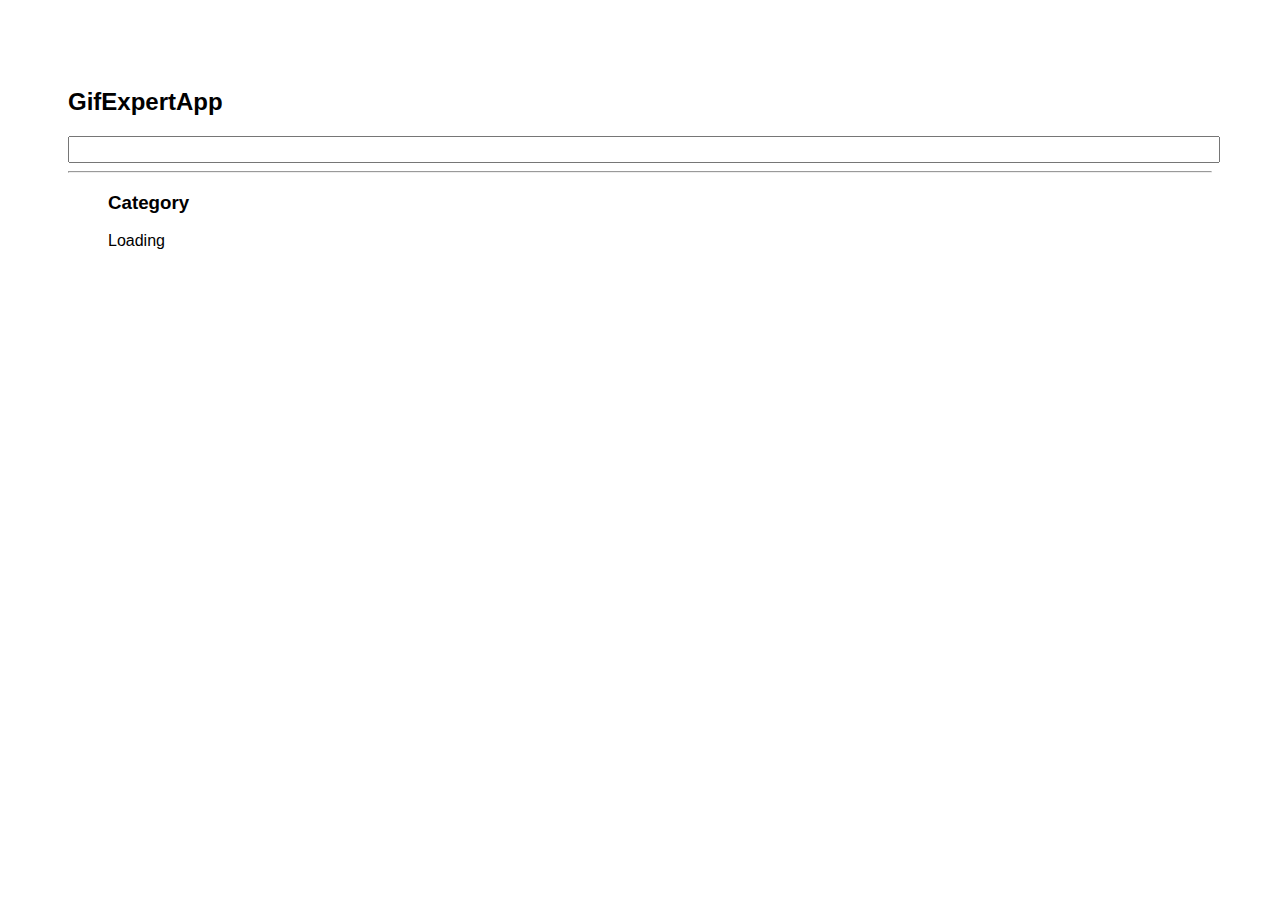
<file: docs/index.html>
<!doctype html>
<html lang="en">

<head>
    <meta charset="utf-8" />
    <link rel="icon" href="./favicon.ico" />
    <meta name="viewport" content="width=device-width,initial-scale=1" />
    <meta name="theme-color" content="#000000" />
    <meta name="description" content="Web site created using create-react-app" />
    <link rel="apple-touch-icon" href="./logo192.png" />
    <link rel="manifest" href="./manifest.json" />
    <link rel="stylesheet" href="https://cdnjs.cloudflare.com/ajax/libs/animate.css/4.1.1/animate.min.css" />
    <title>Gif Expert App</title>
    <link href="./static/css/main.b9097051.chunk.css" rel="stylesheet">
</head>

<body><noscript>You need to enable JavaScript to run this app.</noscript>
    <div id="root"></div>
    <script>!function (e) { function r(r) { for (var n, f, i = r[0], l = r[1], p = r[2], c = 0, s = []; c < i.length; c++)f = i[c], Object.prototype.hasOwnProperty.call(o, f) && o[f] && s.push(o[f][0]), o[f] = 0; for (n in l) Object.prototype.hasOwnProperty.call(l, n) && (e[n] = l[n]); for (a && a(r); s.length;)s.shift()(); return u.push.apply(u, p || []), t() } function t() { for (var e, r = 0; r < u.length; r++) { for (var t = u[r], n = !0, i = 1; i < t.length; i++) { var l = t[i]; 0 !== o[l] && (n = !1) } n && (u.splice(r--, 1), e = f(f.s = t[0])) } return e } var n = {}, o = { 1: 0 }, u = []; function f(r) { if (n[r]) return n[r].exports; var t = n[r] = { i: r, l: !1, exports: {} }; return e[r].call(t.exports, t, t.exports, f), t.l = !0, t.exports } f.m = e, f.c = n, f.d = function (e, r, t) { f.o(e, r) || Object.defineProperty(e, r, { enumerable: !0, get: t }) }, f.r = function (e) { "undefined" != typeof Symbol && Symbol.toStringTag && Object.defineProperty(e, Symbol.toStringTag, { value: "Module" }), Object.defineProperty(e, "__esModule", { value: !0 }) }, f.t = function (e, r) { if (1 & r && (e = f(e)), 8 & r) return e; if (4 & r && "object" == typeof e && e && e.__esModule) return e; var t = Object.create(null); if (f.r(t), Object.defineProperty(t, "default", { enumerable: !0, value: e }), 2 & r && "string" != typeof e) for (var n in e) f.d(t, n, function (r) { return e[r] }.bind(null, n)); return t }, f.n = function (e) { var r = e && e.__esModule ? function () { return e.default } : function () { return e }; return f.d(r, "a", r), r }, f.o = function (e, r) { return Object.prototype.hasOwnProperty.call(e, r) }, f.p = "/"; var i = this["webpackJsonpgif-expert"] = this["webpackJsonpgif-expert"] || [], l = i.push.bind(i); i.push = r, i = i.slice(); for (var p = 0; p < i.length; p++)r(i[p]); var a = l; t() }([])</script>
    <script src="./static/js/2.e81674cb.chunk.js"></script>
    <script src="./static/js/main.fd01b220.chunk.js"></script>
</body>

</html>
</file>
<file: docs/static/css/main.b9097051.chunk.css>
*{font-family:"Trebuchet MS","Lucida Sans Unicode","Lucida Grande","Lucida Sans",Arial,sans-serif}body{padding:60px}input{font-size:1.1rem;width:100%}.card-grid{display:flex;flex-direction:row;flex-wrap:wrap}.card{align-content:center;border:1px solid grey;border-radius:6px;margin-bottom:10px;margin-right:10px;overflow:hidden}.card p{padding:5px;text-align:center}.card img{max-height:170px}
/*# sourceMappingURL=main.b9097051.chunk.css.map */
</file>
